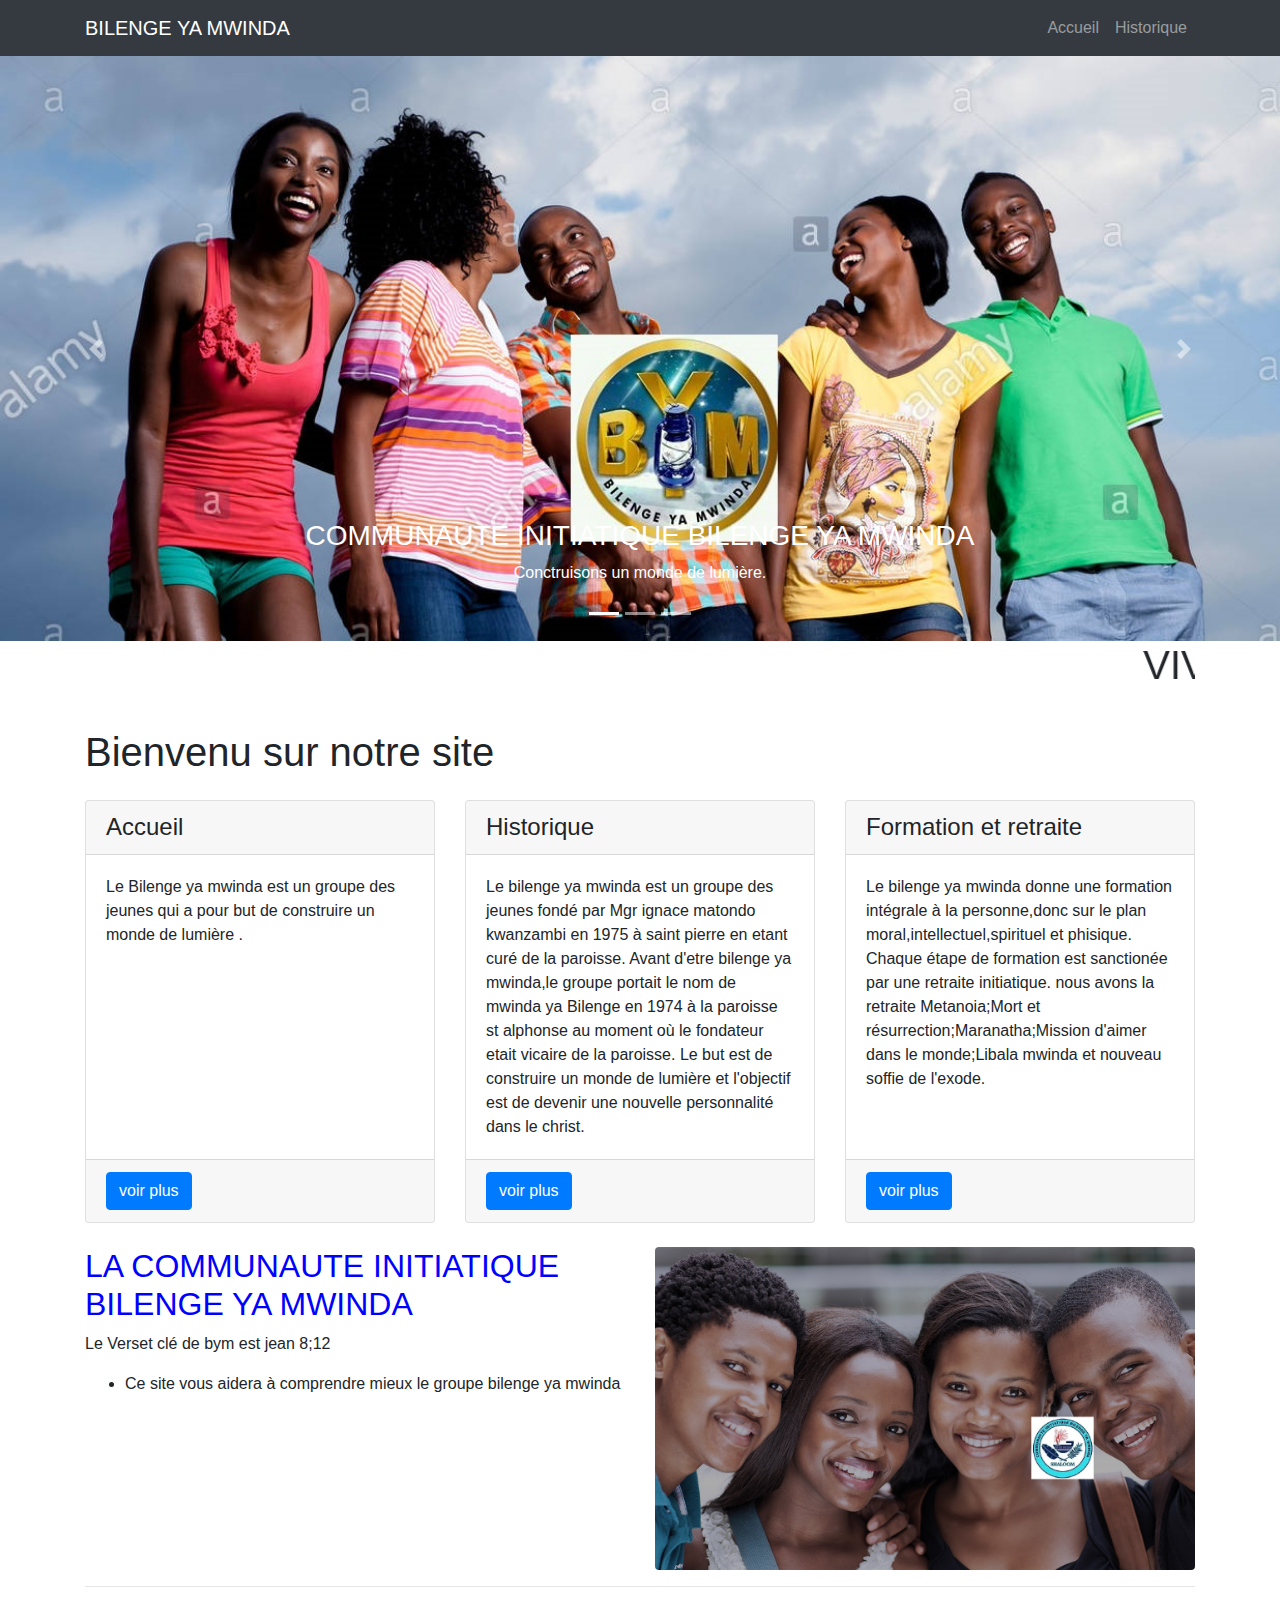
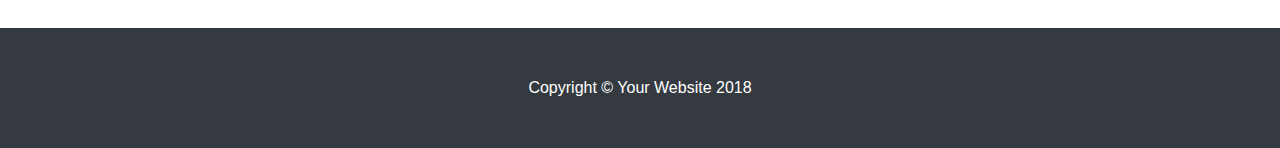
<file: Alda/startbootstrap-modern-business-gh-pages/index.html>
<!DOCTYPE html>
<html lang="en">

  <head>

    <meta charset="utf-8">
    <meta name="viewport" content="width=device-width, initial-scale=1, shrink-to-fit=no">
    <meta name="description" content="">
    <meta name="author" content="">

    <title>Bilenge ya mwinda</title>

    <!-- Bootstrap core CSS -->
    <link href="vendor/bootstrap/css/bootstrap.min.css" rel="stylesheet">

    <!-- Custom styles for this template -->
    <link href="css/modern-business.css" rel="stylesheet">

  </head>

  <body>

    <!-- Navigation -->
    <nav class="navbar fixed-top navbar-expand-lg navbar-dark bg-dark fixed-top">
      <div class="container">
        <a class="navbar-brand" href="index.html">BILENGE YA MWINDA</a>
        <button class="navbar-toggler navbar-toggler-right" type="button" data-toggle="collapse" data-target="#navbarResponsive" aria-controls="navbarResponsive" aria-expanded="false" aria-label="Toggle navigation">
          <span class="navbar-toggler-icon"></span>
        </button>
        <div class="collapse navbar-collapse" id="navbarResponsive">
          <ul class="navbar-nav ml-auto">
            <li class="nav-item">
              <a class="nav-link" href="index.html">Accueil</a>
            </li>
            <li class="nav-item">
              <a class="nav-link" href="historique.html">Historique</a>
            </li>
          <!--  <li class="nav-item">
              <a class="nav-link" href="formation-retraite.html">Formation et retraite</a>
            </li>
            <li class="nav-item dropdown">
              <a class="nav-link dropdown-toggle" href="#" id="navbarDropdownPortfolio" data-toggle="dropdown" aria-haspopup="true" aria-expanded="false">
                Masolo ya Bilenge
              </a> -->
              <div class="dropdown-menu dropdown-menu-right" aria-labelledby="navbarDropdownPortfolio">
                <a class="dropdown-item" href="portfolio-1-col.html">1 Column Portfolio</a>
                <a class="dropdown-item" href="portfolio-2-col.html">2 Column Portfolio</a>
                <a class="dropdown-item" href="portfolio-3-col.html">3 Column Portfolio</a>
                <a class="dropdown-item" href="portfolio-4-col.html">4 Column Portfolio</a>
                <a class="dropdown-item" href="portfolio-item.html">Single Portfolio Item</a>
              </div>
            </li>
          </ul>
        </div>
      </div>
    </nav>

    <header>
      <div id="carouselExampleIndicators" class="carousel slide" data-ride="carousel">
        <ol class="carousel-indicators">
          <li data-target="#carouselExampleIndicators" data-slide-to="0" class="active"></li>
          <li data-target="#carouselExampleIndicators" data-slide-to="1"></li>
          <li data-target="#carouselExampleIndicators" data-slide-to="2"></li>
        </ol>
        <div class="carousel-inner" role="listbox">
          <!-- Slide One - Set the background image for this slide in the line below -->
          <div class="carousel-item active" style="background-image: url('BYM.jpg')">
            <div class="carousel-caption d-none d-md-block">
              <h3>COMMUNAUTE INITIATIQUE BILENGE YA MWINDA</h3>
              <p>Conctruisons un monde de lumière.</p>
            </div>
          </div>
          <!-- Slide Two - Set the background image for this slide in the line below -->
          <div class="carousel-item" style="background-image: url('BYM1.jpg')">
            <div class="carousel-caption d-none d-md-block">
              <h3>COMMUNAUTE INITIATIQUE BILENGE YA MWINDA</h3>
              <p>Construisons un monde de lumière.</p>
            </div>
          </div>
          <!-- Slide Three - Set the background image for this slide in the line below -->
          <div class="carousel-item" style="background-image: url('BYM.jpg')">
            <div class="carousel-caption d-none d-md-block">
              <h3>COMMUNAUTE INITIATIQUE BILENGE YA MWINDA</h3>
              <p>Construisons un monde de lumiè.</p>
            </div>
          </div>
        </div>
        <a class="carousel-control-prev" href="#carouselExampleIndicators" role="button" data-slide="prev">
          <span class="carousel-control-prev-icon" aria-hidden="true"></span>
          <span class="sr-only">Previous</span>
        </a>
        <a class="carousel-control-next" href="#carouselExampleIndicators" role="button" data-slide="next">
          <span class="carousel-control-next-icon" aria-hidden="true"></span>
          <span class="sr-only">Next</span>
        </a>
      </div>
    </header>

    <!-- Page Content -->
    <div class="container">
      <strong><marquee><h1>VIVEZ VOTRE PASSION DANS LE BILENGE YA MWINDA</h1></marquee></strong>
      <h1 class="my-4">Bienvenu sur notre site</h1>

      <!-- Marketing Icons Section -->
      <div class="row">
        <div class="col-lg-4 mb-4">
          <div class="card h-100">
            <h4 class="card-header">Accueil</h4>
            <div class="card-body">
              <p class="card-text">Le Bilenge ya mwinda est un groupe des  jeunes qui a pour but de construire un monde de lumière .</p>
            </div>
            <div class="card-footer">
              <a href="#" class="btn btn-primary">voir plus</a>
            </div>
          </div>
        </div>
        <div class="col-lg-4 mb-4">
          <div class="card h-100">
            <h4 class="card-header">Historique</h4>
            <div class="card-body">
              <p class="card-text">Le bilenge ya mwinda est un groupe des jeunes fondé par Mgr ignace matondo kwanzambi en 1975 à saint pierre en etant curé de la paroisse. Avant d'etre bilenge ya mwinda,le groupe portait le nom de mwinda ya Bilenge en 1974 à la paroisse st alphonse au moment où le fondateur etait vicaire de la paroisse. Le but est de construire un monde de lumière et l'objectif est de devenir une nouvelle personnalité dans le christ.   </p>
            </div>
            <div class="card-footer">
              <a href="#" class="btn btn-primary">voir plus</a>
            </div>
          </div>
        </div>
        <div class="col-lg-4 mb-4">
          <div class="card h-100">
            <h4 class="card-header">Formation et retraite </h4>
            <div class="card-body">
              <p class="card-text">Le bilenge ya mwinda donne une formation intégrale à la personne,donc sur le plan moral,intellectuel,spirituel et phisique. Chaque étape de formation est sanctionée par une retraite initiatique. nous avons la retraite Metanoia;Mort et résurrection;Maranatha;Mission d'aimer dans le monde;Libala mwinda et nouveau soffie de l'exode. </p>
            </div>
            <div class="card-footer">
              <a href="#" class="btn btn-primary">voir plus</a>
            </div>
          </div>
        </div>
      </div>
      <!-- /.row -->

      <!-- Portfolio Section -->

      <!-- /.row -->

      <!-- Features Section -->
      <div class="row">
        <div class="col-lg-6">
          <h2 id="bluetitre">LA COMMUNAUTE INITIATIQUE BILENGE YA MWINDA</h2>
          <p>Le Verset clé de bym est jean 8;12</p>
          <ul>
            <li>

          <p>Ce site vous aidera à comprendre mieux le groupe bilenge ya mwinda</p>
        </div>
        <div class="col-lg-6">
          <img class="img-fluid rounded" src="BYM1.jpg" alt="">
        </div>
      </div>
      <!-- /.row -->

      <hr>

      <!-- Call to Action Section -->
      <div class="row mb-4">
        <div class="col-md-8">

        </div>
        <div class="col-md-4">

        </div>
      </div>

    </div>
    <!-- /.container -->

    <!-- Footer -->
    <footer class="py-5 bg-dark">
      <div class="container">
        <p class="m-0 text-center text-white">Copyright &copy; Your Website 2018</p>
      </div>
      <!-- /.container -->
    </footer>

    <!-- Bootstrap core JavaScript -->
    <script src="vendor/jquery/jquery.min.js"></script>
    <script src="vendor/bootstrap/js/bootstrap.bundle.min.js"></script>

  </body>

</html>
</file>
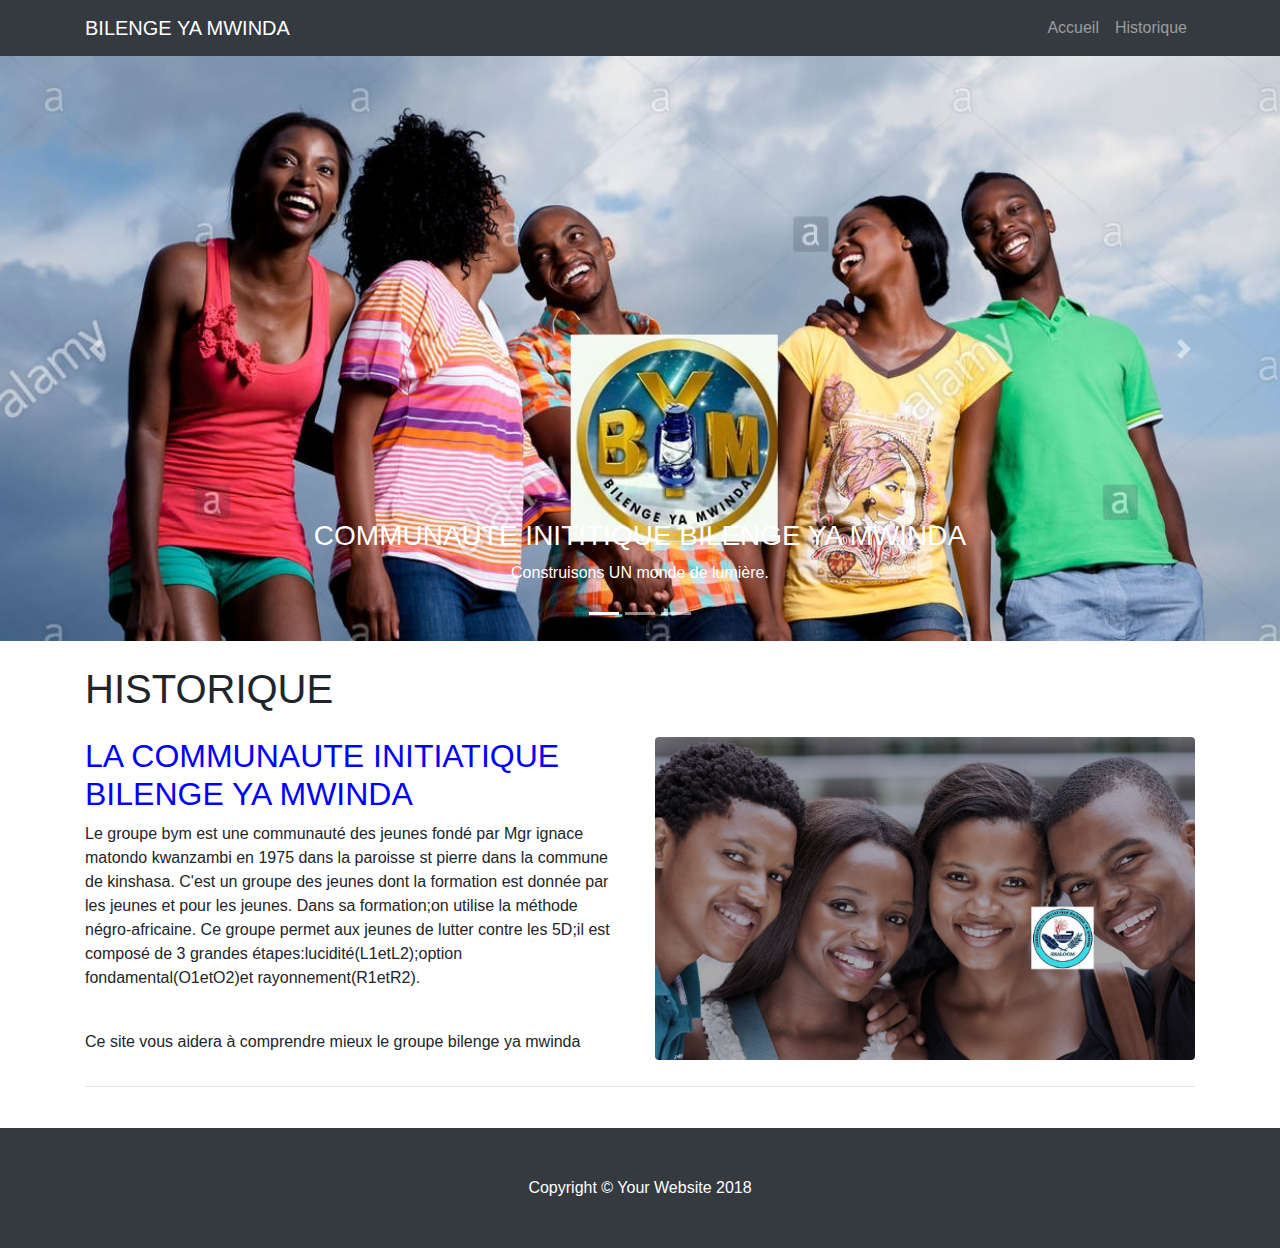
<file: Alda/startbootstrap-modern-business-gh-pages/historique.html>
<!DOCTYPE html>
<html lang="en">

  <head>

    <meta charset="utf-8">
    <meta name="viewport" content="width=device-width, initial-scale=1, shrink-to-fit=no">
    <meta name="description" content="">
    <meta name="author" content="">

    <title>Bilenge ya mwinda</title>

    <!-- Bootstrap core CSS -->
    <link href="vendor/bootstrap/css/bootstrap.min.css" rel="stylesheet">

    <!-- Custom styles for this template -->
    <link href="css/modern-business.css" rel="stylesheet">

  </head>

  <body>

    <!-- Navigation -->
    <nav class="navbar fixed-top navbar-expand-lg navbar-dark bg-dark fixed-top">
      <div class="container">
        <a class="navbar-brand" href="index.html">BILENGE YA MWINDA</a>
        <button class="navbar-toggler navbar-toggler-right" type="button" data-toggle="collapse" data-target="#navbarResponsive" aria-controls="navbarResponsive" aria-expanded="false" aria-label="Toggle navigation">
          <span class="navbar-toggler-icon"></span>
        </button>
        <div class="collapse navbar-collapse" id="navbarResponsive">
          <ul class="navbar-nav ml-auto">
            <li class="nav-item">
              <a class="nav-link" href="index.html">Accueil</a>
            </li>
            <li class="nav-item">
              <a class="nav-link" href="historique.html">Historique</a>
            </li>
            <li class="nav-item">
              
              </a>
              <div class="dropdown-menu dropdown-menu-right" aria-labelledby="navbarDropdownPortfolio">
                <a class="dropdown-item" href="portfolio-1-col.html">1 Column Portfolio</a>
                <a class="dropdown-item" href="portfolio-2-col.html">2 Column Portfolio</a>
                <a class="dropdown-item" href="portfolio-3-col.html">3 Column Portfolio</a>
                <a class="dropdown-item" href="portfolio-4-col.html">4 Column Portfolio</a>
                <a class="dropdown-item" href="portfolio-item.html">Single Portfolio Item</a>
              </div>
            </li>
          </ul>
        </div>
      </div>
    </nav>

    <header>
      <div id="carouselExampleIndicators" class="carousel slide" data-ride="carousel">
        <ol class="carousel-indicators">
          <li data-target="#carouselExampleIndicators" data-slide-to="0" class="active"></li>
          <li data-target="#carouselExampleIndicators" data-slide-to="1"></li>
          <li data-target="#carouselExampleIndicators" data-slide-to="2"></li>
        </ol>
        <div class="carousel-inner" role="listbox">
          <!-- Slide One - Set the background image for this slide in the line below -->
          <div class="carousel-item active" style="background-image: url('BYM.jpg')">
            <div class="carousel-caption d-none d-md-block">
              <h3>COMMUNAUTE  INITITIQUE BILENGE YA MWINDA</h3>
              <p>Construisons UN monde de lumière.</p>
            </div>
          </div>
          <!-- Slide Two - Set the background image for this slide in the line below -->
          <div class="carousel-item" style="background-image: url('BYM1.jpg')">
            <div class="carousel-caption d-none d-md-block">
              <h3>COMMUNAUTE INITIATIQUE BILENGE YA MWINDA</h3>
              <p>Construisons un monde de lumière.</p>
            </div>
          </div>
          <!-- Slide Three - Set the background image for this slide in the line below -->
          <div class="carousel-item" style="background-image: url('BYM.jpg')">
            <div class="carousel-caption d-none d-md-block">
              <h3>COMMUNAUTE INITIATIQUE BILENGE YA MWINDA</h3>
              <p>Construisons un monde de lumière.</p>
            </div>
          </div>
        </div>
        <a class="carousel-control-prev" href="#carouselExampleIndicators" role="button" data-slide="prev">
          <span class="carousel-control-prev-icon" aria-hidden="true"></span>
          <span class="sr-only">Previous</span>
        </a>
        <a class="carousel-control-next" href="#carouselExampleIndicators" role="button" data-slide="next">
          <span class="carousel-control-next-icon" aria-hidden="true"></span>
          <span class="sr-only">Next</span>
        </a>
      </div>
    </header>

    <!-- Page Content -->
    <div class="container">

      <h1 class="my-4">HISTORIQUE</h1>

      <!-- Marketing Icons Section -->

      <!-- /.row -->

      <!-- Portfolio Section -->

      <!-- /.row -->

      <!-- Features Section -->
      <div class="row">
        <div class="col-lg-6">
          <h2 id="bluetitre">LA COMMUNAUTE INITIATIQUE BILENGE YA MWINDA</h2>
          <p>Le groupe bym est une communauté des jeunes fondé par Mgr ignace matondo kwanzambi en 1975 dans la paroisse st pierre dans la commune de kinshasa. C'est un groupe des jeunes dont la formation est donnée par les jeunes et pour les jeunes. Dans sa formation;on utilise la méthode négro-africaine. Ce groupe permet aux jeunes de lutter contre les 5D;il est composé de 3 grandes étapes:lucidité(L1etL2);option fondamental(O1etO2)et rayonnement(R1etR2). </p>
          <br/>

          <p>Ce site vous aidera à comprendre mieux le groupe bilenge ya mwinda</p>
        </div>
        <div class="col-lg-6">
          <img class="img-fluid rounded" src="BYM1.jpg" alt="">
        </div>
      </div>
      <!-- /.row -->

      <hr>

      <!-- Call to Action Section -->
      <div class="row mb-4">
        <div class="col-md-8">

        </div>
        <div class="col-md-4">

        </div>
      </div>

    </div>
    <!-- /.container -->

    <!-- Footer -->
    <footer class="py-5 bg-dark">
      <div class="container">
        <p class="m-0 text-center text-white">Copyright &copy; Your Website 2018</p>
      </div>
      <!-- /.container -->
    </footer>

    <!-- Bootstrap core JavaScript -->
    <script src="vendor/jquery/jquery.min.js"></script>
    <script src="vendor/bootstrap/js/bootstrap.bundle.min.js"></script>

  </body>

</html>
</file>
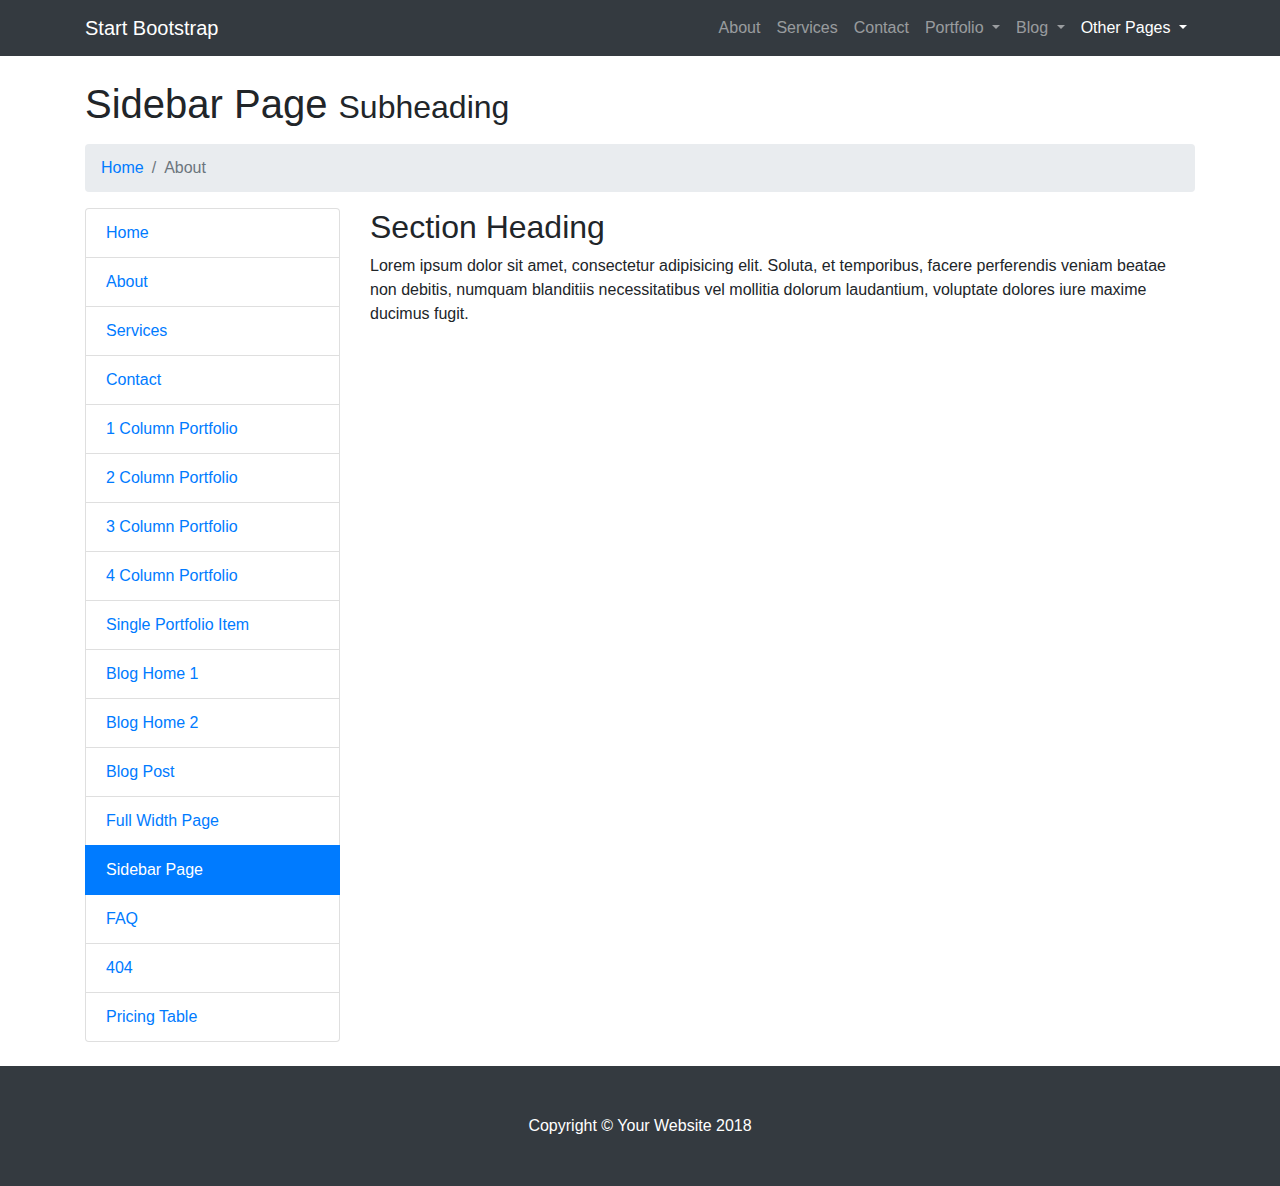
<file: Alda/startbootstrap-modern-business-gh-pages/sidebar.html>
<!DOCTYPE html>
<html lang="en">

  <head>

    <meta charset="utf-8">
    <meta name="viewport" content="width=device-width, initial-scale=1, shrink-to-fit=no">
    <meta name="description" content="">
    <meta name="author" content="">

    <title>Modern Business - Start Bootstrap Template</title>

    <!-- Bootstrap core CSS -->
    <link href="vendor/bootstrap/css/bootstrap.min.css" rel="stylesheet">

    <!-- Custom styles for this template -->
    <link href="css/modern-business.css" rel="stylesheet">

  </head>

  <body>

    <!-- Navigation -->
    <nav class="navbar fixed-top navbar-expand-lg navbar-dark bg-dark fixed-top">
      <div class="container">
        <a class="navbar-brand" href="index.html">Start Bootstrap</a>
        <button class="navbar-toggler navbar-toggler-right" type="button" data-toggle="collapse" data-target="#navbarResponsive" aria-controls="navbarResponsive" aria-expanded="false" aria-label="Toggle navigation">
          <span class="navbar-toggler-icon"></span>
        </button>
        <div class="collapse navbar-collapse" id="navbarResponsive">
          <ul class="navbar-nav ml-auto">
            <li class="nav-item">
              <a class="nav-link" href="about.html">About</a>
            </li>
            <li class="nav-item">
              <a class="nav-link" href="services.html">Services</a>
            </li>
            <li class="nav-item">
              <a class="nav-link" href="contact.html">Contact</a>
            </li>
            <li class="nav-item dropdown">
              <a class="nav-link dropdown-toggle" href="#" id="navbarDropdownPortfolio" data-toggle="dropdown" aria-haspopup="true" aria-expanded="false">
                Portfolio
              </a>
              <div class="dropdown-menu dropdown-menu-right" aria-labelledby="navbarDropdownPortfolio">
                <a class="dropdown-item" href="portfolio-1-col.html">1 Column Portfolio</a>
                <a class="dropdown-item" href="portfolio-2-col.html">2 Column Portfolio</a>
                <a class="dropdown-item" href="portfolio-3-col.html">3 Column Portfolio</a>
                <a class="dropdown-item" href="portfolio-4-col.html">4 Column Portfolio</a>
                <a class="dropdown-item" href="portfolio-item.html">Single Portfolio Item</a>
              </div>
            </li>
            <li class="nav-item dropdown">
              <a class="nav-link dropdown-toggle" href="#" id="navbarDropdownBlog" data-toggle="dropdown" aria-haspopup="true" aria-expanded="false">
                Blog
              </a>
              <div class="dropdown-menu dropdown-menu-right" aria-labelledby="navbarDropdownBlog">
                <a class="dropdown-item" href="blog-home-1.html">Blog Home 1</a>
                <a class="dropdown-item" href="blog-home-2.html">Blog Home 2</a>
                <a class="dropdown-item" href="blog-post.html">Blog Post</a>
              </div>
            </li>
            <li class="nav-item active dropdown">
              <a class="nav-link dropdown-toggle" href="#" id="navbarDropdownBlog" data-toggle="dropdown" aria-haspopup="true" aria-expanded="false">
                Other Pages
              </a>
              <div class="dropdown-menu dropdown-menu-right" aria-labelledby="navbarDropdownBlog">
                <a class="dropdown-item" href="full-width.html">Full Width Page</a>
                <a class="dropdown-item active" href="sidebar.html">Sidebar Page</a>
                <a class="dropdown-item" href="faq.html">FAQ</a>
                <a class="dropdown-item" href="404.html">404</a>
                <a class="dropdown-item" href="pricing.html">Pricing Table</a>
              </div>
            </li>
          </ul>
        </div>
      </div>
    </nav>

    <!-- Page Content -->
    <div class="container">

      <!-- Page Heading/Breadcrumbs -->
      <h1 class="mt-4 mb-3">Sidebar Page
        <small>Subheading</small>
      </h1>

      <ol class="breadcrumb">
        <li class="breadcrumb-item">
          <a href="index.html">Home</a>
        </li>
        <li class="breadcrumb-item active">About</li>
      </ol>

      <!-- Content Row -->
      <div class="row">
        <!-- Sidebar Column -->
        <div class="col-lg-3 mb-4">
          <div class="list-group">
            <a href="index.html" class="list-group-item">Home</a>
            <a href="about.html" class="list-group-item">About</a>
            <a href="services.html" class="list-group-item">Services</a>
            <a href="contact.html" class="list-group-item">Contact</a>
            <a href="portfolio-1-col.html" class="list-group-item">1 Column Portfolio</a>
            <a href="portfolio-2-col.html" class="list-group-item">2 Column Portfolio</a>
            <a href="portfolio-3-col.html" class="list-group-item">3 Column Portfolio</a>
            <a href="portfolio-4-col.html" class="list-group-item">4 Column Portfolio</a>
            <a href="portfolio-item.html" class="list-group-item">Single Portfolio Item</a>
            <a href="blog-home-1.html" class="list-group-item">Blog Home 1</a>
            <a href="blog-home-2.html" class="list-group-item">Blog Home 2</a>
            <a href="blog-post.html" class="list-group-item">Blog Post</a>
            <a href="full-width.html" class="list-group-item">Full Width Page</a>
            <a href="sidebar.html" class="list-group-item active">Sidebar Page</a>
            <a href="faq.html" class="list-group-item">FAQ</a>
            <a href="404.html" class="list-group-item">404</a>
            <a href="pricing.html" class="list-group-item">Pricing Table</a>
          </div>
        </div>
        <!-- Content Column -->
        <div class="col-lg-9 mb-4">
          <h2>Section Heading</h2>
          <p>Lorem ipsum dolor sit amet, consectetur adipisicing elit. Soluta, et temporibus, facere perferendis veniam beatae non debitis, numquam blanditiis necessitatibus vel mollitia dolorum laudantium, voluptate dolores iure maxime ducimus fugit.</p>
        </div>
      </div>
      <!-- /.row -->

    </div>
    <!-- /.container -->

    <!-- Footer -->
    <footer class="py-5 bg-dark">
      <div class="container">
        <p class="m-0 text-center text-white">Copyright &copy; Your Website 2018</p>
      </div>
      <!-- /.container -->
    </footer>

    <!-- Bootstrap core JavaScript -->
    <script src="vendor/jquery/jquery.min.js"></script>
    <script src="vendor/bootstrap/js/bootstrap.bundle.min.js"></script>

  </body>

</html>
</file>
<file: Alda/startbootstrap-modern-business-gh-pages/css/modern-business.css>
/*!
 * Start Bootstrap - Modern Business (https://startbootstrap.com/template-overviews/modern-business)
 * Copyright 2013-2017 Start Bootstrap
 * Licensed under MIT (https://github.com/BlackrockDigital/startbootstrap-logomodern-business-nav/blob/master/LICENSE)
 */

body {
  padding-top: 54px;
}
h2#bluetitre{
  color: blue;
}

@media (min-width: 992px) {
  body {
    padding-top: 56px;
  }
}

.carousel-item {
  height: 65vh;
  min-height: 300px;
  background: no-repeat center center scroll;
  -webkit-background-size: cover;
  -moz-background-size: cover;
  -o-background-size: cover;
  background-size: cover;
}

.portfolio-item {
  margin-bottom: 30px;
}
</file>
